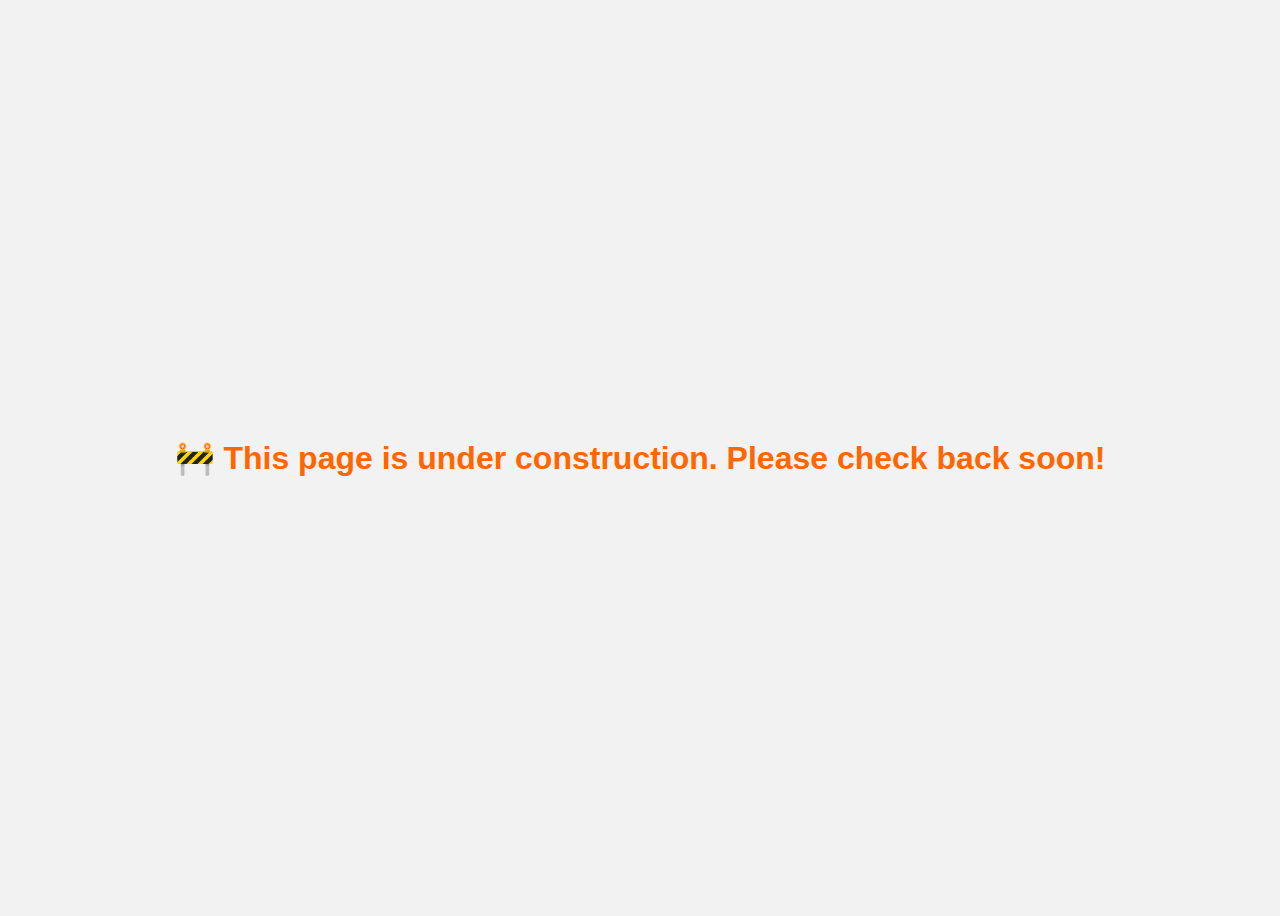
<file: work.html>
<!-- under-construction.html -->
<!DOCTYPE html>
<html lang="en">
<head>
  <meta charset="UTF-8" />
  <meta name="viewport" content="width=device-width, initial-scale=1.0" />
  <title>Under Construction</title>
  <style>
    body {
      display: flex;
      height: 100vh;
      justify-content: center;
      align-items: center;
      background-color: #f2f2f2;
      font-family: Arial, sans-serif;
    }
    h1 {
      color: #ff6600;
    }
  </style>
</head>
<body>
  <h1>🚧 This page is under construction. Please check back soon!</h1>
</body>
</html>
</file>
